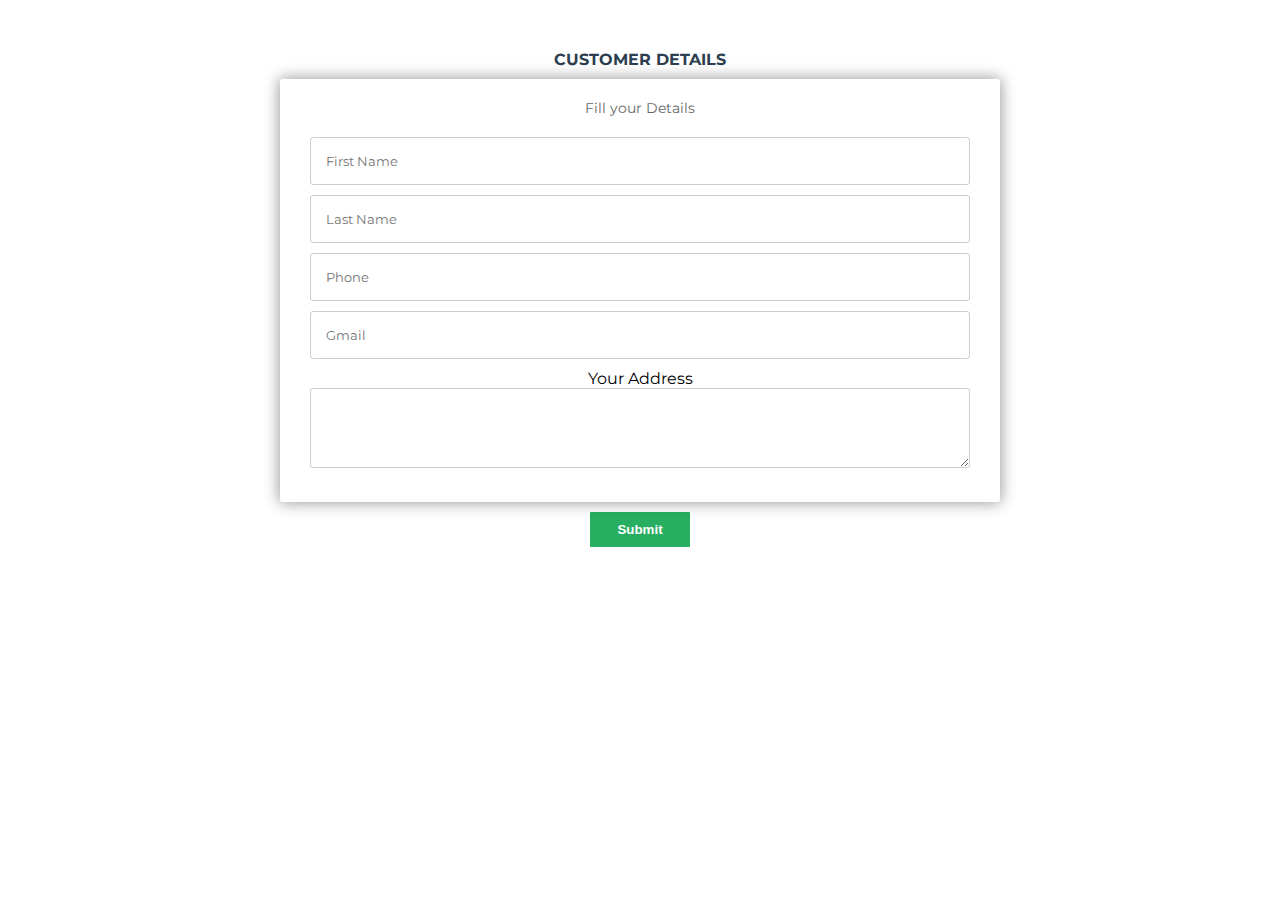
<file: retail/customer.html>
<!DOCTYPE html>
<html lang="en">

<head>
    <meta charset="UTF-8">
    <meta http-equiv="X-UA-Compatible" content="IE=edge">
    <meta name="viewport" content="width=device-width, initial-scale=1.0">
    <link rel="stylesheet" href="https://s.pageclip.co/v1/pageclip.css" media="screen">
    <title>Form</title>
    <link rel="stylesheet" href="customer.css">
</head>

<body>
    <section>
        <form id="msform" action="https://send.pageclip.co/LLwbrVuQrj7roPK5E98hmbXMo5QyUlNJ/contact-from" class="pageclip-form" method="post">
            <!-- To take basic details of the student such as name,usn,gmail,number..etc -->
            <h2 class="fs-title">Customer Details</h2>

            <fieldset>
                <h3 class="fs-subtitle">Fill your Details</h3>
                <input type="text" name="fname" placeholder="First Name" />
                <input type="text" name="lname" placeholder="Last Name" />
                <input type="text" name="phone" placeholder="Phone" />
                <input type="gmail" name="gmail" placeholder="Gmail" />
                <p><label for="Address">Your Address</label></p>
                <textarea name="Address" rows="3" cols="8"></textarea>

            </fieldset>


            <button type="submit" name="submit" class="submit action-button pageclip-form__submit" value="Submit">Submit</button>
        </form>

</body>
<script src="https://s.pageclip.co/v1/pageclip.js" charset="utf-8"></script>

</html>
</file>
<file: retail/customer.css>
/*custom font*/

@import url(https://fonts.googleapis.com/css?family=Montserrat);

/*basic reset*/

* {
    margin: 0;
    padding: 0;
}

html {
    height: 100%;
    /*Image only BG fallback*/
    /*background = gradient + image pattern combo*/
    /* background:  */
    /* linear-gradient(rgba(0, 196, 98, 0.6), rgba(47, 110, 173, 0.6)); */
    /* background-color: #63d471;
    background-image: linear-gradient(315deg, #63d471 0%, #4a7e5e 74%); */
    /* background: linear-gradient(to bottom, #00ff00 0%, #ffffff 100%); */
    background-attachment: fixed;
}

body {
    font-family: montserrat, arial, verdana;
}


/*form styles*/

#msform {
    width: 900px;
    margin: 50px auto;
    text-align: center;
    position: relative;
}

#msform fieldset {
    background: white;
    border: 0 none;
    border-radius: 3px;
    box-shadow: 0 0 15px 1px rgba(0, 0, 0, 0.4);
    padding: 20px 30px;
    box-sizing: border-box;
    width: 80%;
    margin: 0 10%;
    /*stacking fieldsets above each other*/
    position: relative;
}


/* Hide all except first fieldset
#msform fieldset:not(:first-of-type) {
    display: none;
} */


/*inputs*/

#msform input,
#msform textarea {
    padding: 15px;
    border: 1px solid #ccc;
    border-radius: 3px;
    margin-bottom: 10px;
    width: 100%;
    box-sizing: border-box;
    font-family: montserrat;
    color: #2C3E50;
    font-size: 13px;
}


/*buttons*/

#msform .action-button {
    width: 100px;
    background: #27AE60;
    font-weight: bold;
    color: white;
    border: 0 none;
    border-radius: 1px;
    cursor: pointer;
    padding: 10px 5px;
    margin: 10px 5px;
}

#msform .action-button:hover,
#msform .action-button:focus {
    box-shadow: 0 0 0 2px white, 0 0 0 3px #27AE60;
}


/*headings*/

.fs-title {
    font-size: 16px;
    text-transform: uppercase;
    color: #2C3E50;
    margin-top: 30px;
    margin-bottom: 10px;
}

.fs-subtitle {
    font-weight: normal;
    font-size: 14px;
    color: #666;
    margin-bottom: 20px;
}


/*progressbar*/

#progressbar {
    margin-bottom: 30px;
    overflow: hidden;
    /*CSS counters to number the steps*/
    counter-reset: step;
}

#progressbar li {
    list-style-type: none;
    color: white;
    text-transform: uppercase;
    font-size: 9px;
    width: 33.33%;
    float: left;
    position: relative;
}

#progressbar li:before {
    content: counter(step);
    counter-increment: step;
    width: 20px;
    line-height: 20px;
    display: block;
    font-size: 10px;
    color: #333;
    background: white;
    border-radius: 3px;
    margin: 0 auto 5px auto;
}


/*progressbar connectors*/

#progressbar li:after {
    content: '';
    width: 100%;
    height: 2px;
    background: white;
    position: absolute;
    left: -50%;
    top: 9px;
    z-index: -1;
    /*put it behind the numbers*/
}

#progressbar li:first-child:after {
    /*connector not needed before the first step*/
    content: none;
}


/*marking active/completed steps green*/


/*The number of the step and the connector before it = green*/

#progressbar li.active:before,
#progressbar li.active:after {
    background: #27AE60;
    color: white;
}

.para {
    font-size: 15px;
    text-transform: uppercase;
    text-align: left;
    color: #2C3E50;
    margin-top: 30px;
    margin-bottom: 10px;
}
</file>
